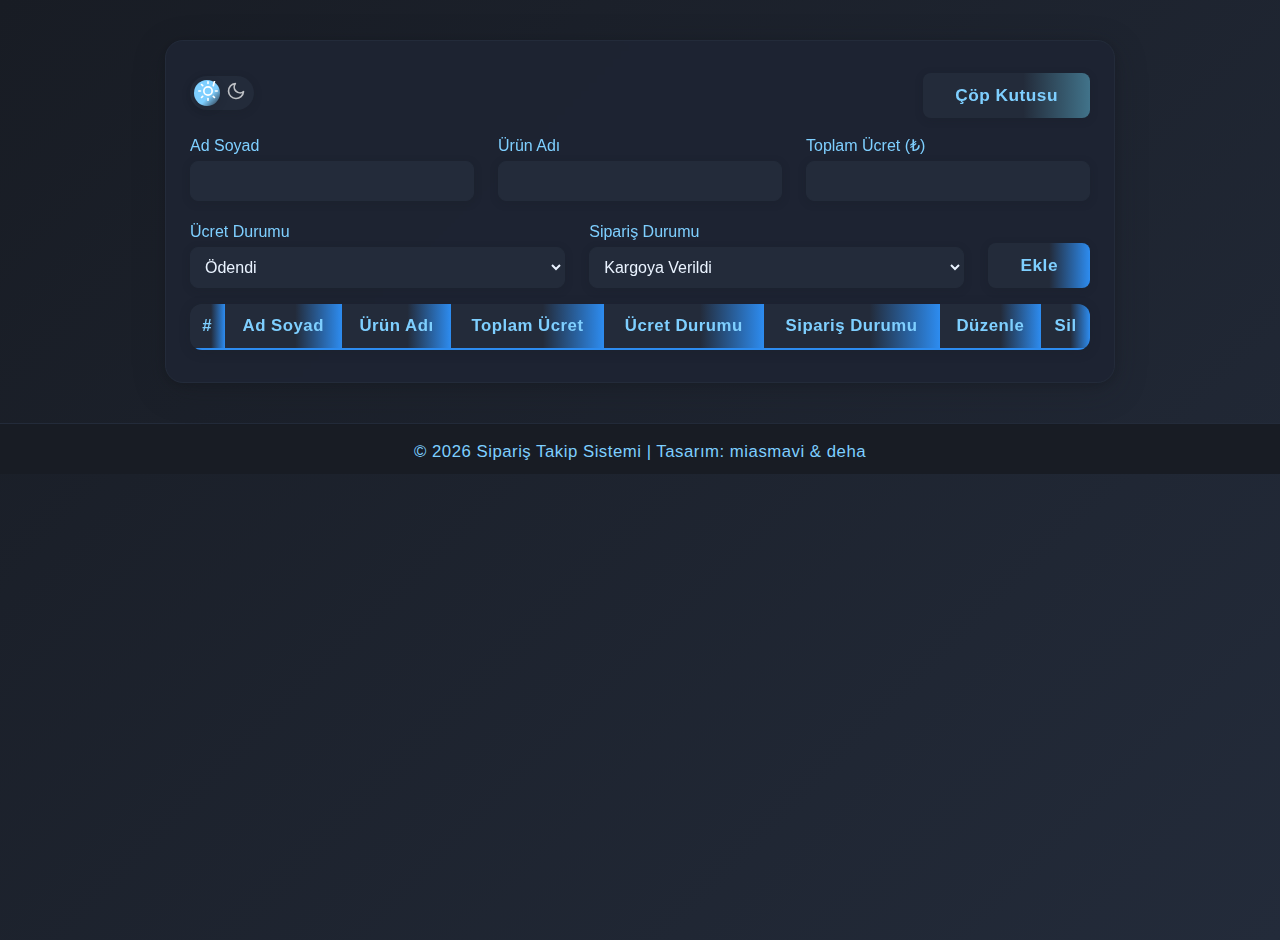
<file: index.html>
<!DOCTYPE html>
<html lang="tr">
<head>
    <meta charset="UTF-8">
    <meta name="viewport" content="width=device-width, initial-scale=1.0">
    <title>Sipariş Takip Sistemi</title>
    <link rel="stylesheet" href="style.css">
</head>
<body>
    <div class="container">
        <div style="display:flex;justify-content:space-between;align-items:center;margin-bottom:18px;gap:12px;">
            <div>
                    <label class="theme-toggle">
                        <input type="checkbox" id="themeSwitch">
                        <span class="slider">
                            <span class="icon sun">
                                <svg width="20" height="20" viewBox="0 0 24 24" fill="none" stroke="currentColor" stroke-width="2" stroke-linecap="round" stroke-linejoin="round"><circle cx="12" cy="12" r="5"/><line x1="12" y1="1" x2="12" y2="3"/><line x1="12" y1="21" x2="12" y2="23"/><line x1="4.22" y1="4.22" x2="5.64" y2="5.64"/><line x1="18.36" y1="18.36" x2="19.78" y2="19.78"/><line x1="1" y1="12" x2="3" y2="12"/><line x1="21" y1="12" x2="23" y2="12"/><line x1="4.22" y1="19.78" x2="5.64" y2="18.36"/><line x1="18.36" y1="5.64" x2="19.78" y1="4.22"/></svg>
                            </span>
                            <span class="icon moon">
                                <svg width="20" height="20" viewBox="0 0 24 24" fill="none" stroke="currentColor" stroke-width="2" stroke-linecap="round" stroke-linejoin="round"><path d="M21 12.79A9 9 0 1 1 11.21 3a7 7 0 0 0 9.79 9.79z"/></svg>
                            </span>
                        </span>
                    </label>
            </div>
            <button onclick="window.location.href='trash.html'" class="trash-btn">Çöp Kutusu</button>
        </div>
        <form id="orderForm">
            <div class="form-group">
                <label for="name">Ad Soyad</label>
                <input type="text" id="name" required maxlength="50">
            </div>
            <div class="form-group">
                <label for="product">Ürün Adı</label>
                <input type="text" id="product" required maxlength="50">
            </div>
            <div class="form-group">
                <label for="price">Toplam Ücret (₺)</label>
                <input type="number" id="price" required min="0">
            </div>
            <div class="form-group">
                <label for="payment">Ücret Durumu</label>
                <select id="payment" required>
                    <option value="Ödendi">Ödendi</option>
                    <option value="Ödenecek">Ödenecek</option>
                </select>
            </div>
            <div class="form-group">
                <label for="status">Sipariş Durumu</label>
                <select id="status" required>
                    <option value="Kargoya Verildi">Kargoya Verildi</option>
                    <option value="Kargoya Verilecek">Kargoya Verilecek</option>
                    <option value="Teslim Edildi">Teslim Edildi</option>
                </select>
            </div>
            <button type="submit">Ekle</button>
        </form>
        <div id="maxWarning" class="warning" style="display:none;">Maksimum 100 kayıt eklenebilir!</div>
        <table id="ordersTable">
            <thead>
                <tr>
                    <th>#</th>
                    <th>Ad Soyad</th>
                    <th>Ürün Adı</th>
                    <th>Toplam Ücret</th>
                    <th>Ücret Durumu</th>
                    <th>Sipariş Durumu</th>
                    <th>Düzenle</th>
                    <th>Sil</th>
                </tr>
            </thead>
            <tbody>
                <!-- Siparişler buraya gelecek -->
            </tbody>
        </table>
    </div>
    <div id="confirmModal" class="modal">
        <div class="modal-content">
            <p>Kaydı silmek istediğinize emin misiniz?</p>
            <button id="confirmDelete">Evet</button>
            <button id="cancelDelete">Hayır</button>
        </div>
    </div>
    <script src="app.js"></script>
    <footer class="footer">
        <div>© 2026 Sipariş Takip Sistemi | Tasarım: miasmavi & deha</div>
    </footer>
</body>
</html>
</file>
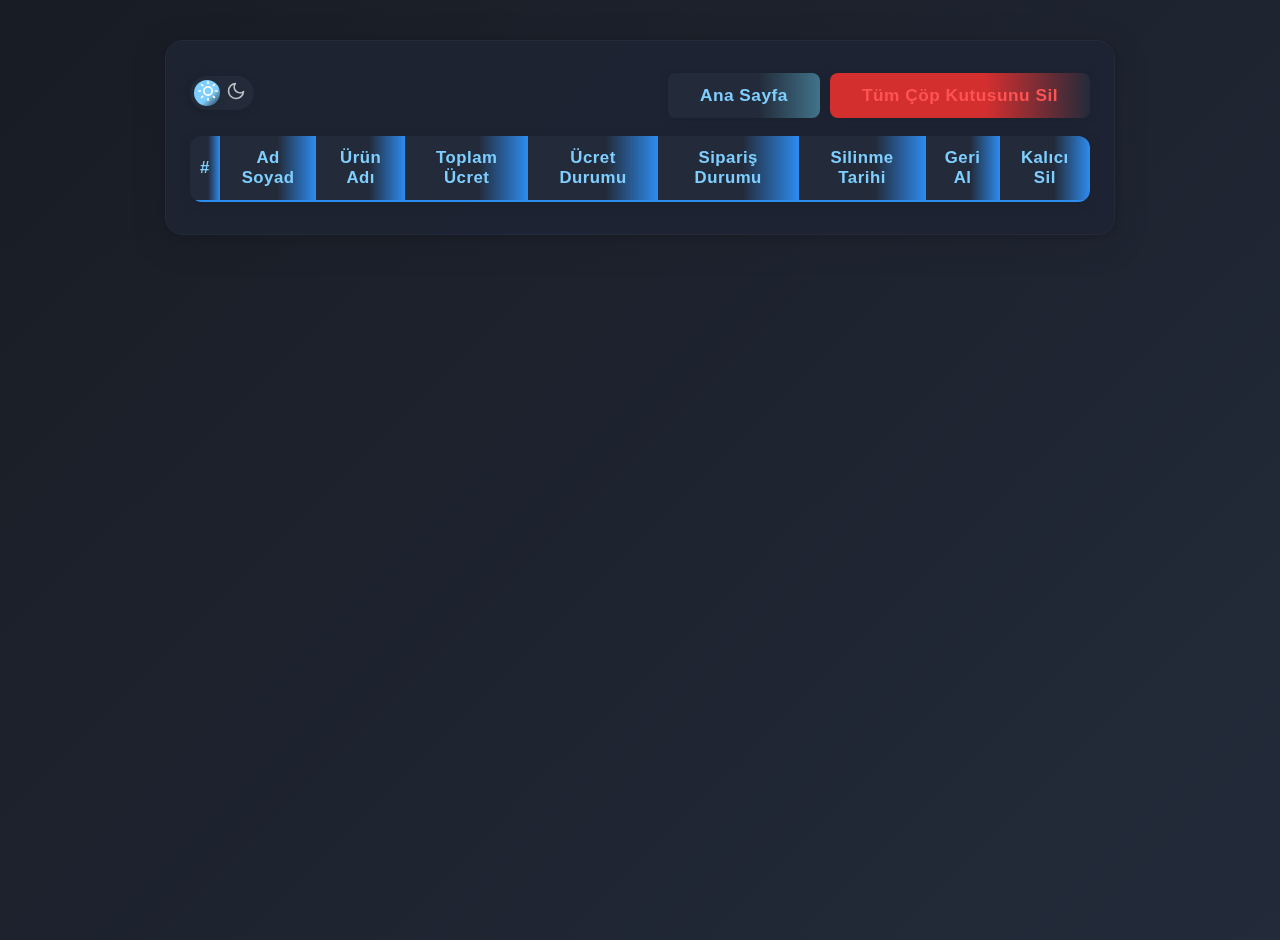
<file: trash.html>
<!DOCTYPE html>
<html lang="tr">
<head>
    <meta charset="UTF-8">
    <meta name="viewport" content="width=device-width, initial-scale=1.0">
    <title>Çöp Kutusu - Sipariş Takip</title>
    <link rel="stylesheet" href="style.css">
</head>
<body>
    <div class="container">
        <div style="display:flex;justify-content:space-between;align-items:center;margin-bottom:18px;gap:12px;">
            <div>
                <label class="theme-toggle">
                    <input type="checkbox" id="themeSwitch">
                    <span class="slider">
                        <span class="icon sun">
                            <svg width="20" height="20" viewBox="0 0 24 24" fill="none" stroke="currentColor" stroke-width="2" stroke-linecap="round" stroke-linejoin="round"><circle cx="12" cy="12" r="5"/><line x1="12" y1="1" x2="12" y2="3"/><line x1="12" y1="21" x2="12" y2="23"/><line x1="4.22" y1="4.22" x2="5.64" y2="5.64"/><line x1="18.36" y1="18.36" x2="19.78" y2="19.78"/><line x1="1" y1="12" x2="3" y2="12"/><line x1="21" y1="12" x2="23" y2="12"/><line x1="4.22" y1="19.78" x2="5.64" y2="18.36"/><line x1="18.36" y1="5.64" x2="19.78" y2="4.22"/></svg>
                        </span>
                        <span class="icon moon">
                            <svg width="20" height="20" viewBox="0 0 24 24" fill="none" stroke="currentColor" stroke-width="2" stroke-linecap="round" stroke-linejoin="round"><path d="M21 12.79A9 9 0 1 1 11.21 3a7 7 0 0 0 9.79 9.79z"/></svg>
                        </span>
                    </span>
                </label>
            </div>
            <div style="display:flex;gap:10px;">
                <button onclick="window.location.href='index.html'" class="trash-btn">Ana Sayfa</button>
                <button id="emptyTrash" class="trash-btn" style="background:linear-gradient(90deg,#d32f2f 60%,#232b3a 100%);color:#ff5252;">Tüm Çöp Kutusunu Sil</button>
            </div>
        </div>
        <table id="trashTable">
            <thead>
                <tr>
                    <th>#</th>
                    <th>Ad Soyad</th>
                    <th>Ürün Adı</th>
                    <th>Toplam Ücret</th>
                    <th>Ücret Durumu</th>
                    <th>Sipariş Durumu</th>
                    <th>Silinme Tarihi</th>
                    <th>Geri Al</th>
                    <th>Kalıcı Sil</th>
                </tr>
            </thead>
            <tbody>
                <!-- Çöp kutusu kayıtları buraya gelecek -->
            </tbody>
        </table>
    </div>
    <div id="confirmTrashModal" class="modal">
        <div class="modal-content">
            <p id="trashModalText">Bu işlemi onaylıyor musunuz?</p>
            <button id="confirmTrashDelete">Evet</button>
            <button id="cancelTrashDelete">Hayır</button>
        </div>
    </div>
    <script src="trash.js"></script>
</body>
</html>
</file>
<file: style.css>
/* Modern tema switch (ikonlu, animasyonlu) */
.theme-toggle {
    position: relative;
    display: inline-block;
    width: 64px;
    height: 34px;
    margin-right: 8px;
}
.theme-toggle input {
    opacity: 0;
    width: 0;
    height: 0;
}
.slider {
    position: absolute;
    cursor: pointer;
    top: 0; left: 0; right: 0; bottom: 0;
    background: #232b3a;
    border-radius: 34px;
    transition: background 0.4s;
    box-shadow: 0 2px 8px rgba(24,28,36,0.18);
    display: flex;
    align-items: center;
    justify-content: space-between;
    padding: 0 8px;
}
.slider .icon {
    z-index: 2;
    color: #fff;
    transition: color 0.3s;
}
.slider .sun {
    opacity: 1;
    transition: opacity 0.3s;
}
.slider .moon {
    opacity: 0.7;
    transition: opacity 0.3s;
}
.theme-toggle input:checked + .slider {
    background: #eaf3ff;
}
.theme-toggle input:checked + .slider .sun {
    color: #232b3a;
    opacity: 0.7;
}
.theme-toggle input:checked + .slider .moon {
    color: #232b3a;
    opacity: 1;
}
.slider:before {
    content: "";
    position: absolute;
    left: 4px;
    top: 4px;
    width: 26px;
    height: 26px;
    background: linear-gradient(135deg, #7ecfff 60%, #232b3a 100%);
    border-radius: 50%;
    transition: transform 0.4s, background 0.4s;
    box-shadow: 0 2px 8px rgba(24,28,36,0.18);
    z-index: 1;
}
.theme-toggle input:checked + .slider:before {
    transform: translateX(30px);
    background: linear-gradient(135deg, #ffd600 60%, #eaf3ff 100%);
}
.light .theme-toggle .slider {
    background: #eaf3ff;
}
.light .theme-toggle .slider .sun {
    color: #232b3a;
    opacity: 1;
}
.light .theme-toggle .slider .moon {
    color: #232b3a;
    opacity: 0.7;
}
.light .theme-toggle input:checked + .slider .moon {
    color: #232b3a;
    opacity: 1;
}
.light .theme-toggle input:checked + .slider .sun {
    color: #232b3a;
    opacity: 0.7;
}
/* Footer stil */
.footer {
    width: 100%;
    text-align: center;
    padding: 18px 0 12px 0;
    font-size: 1.05rem;
    color: #7ecfff;
    background: #181c24;
    border-top: 1.5px solid #232b3a;
    margin-top: 32px;
    letter-spacing: 0.5px;
}
.light .footer {
    color: #2d8cf0;
    background: #eaf3ff;
    border-top: 1.5px solid #b3d1ff;
}
/* Tema switch tasarımı */
.theme-switch-label {
    display: flex;
    align-items: center;
    gap: 8px;
    font-size: 1.08rem;
    color: #7ecfff;
    font-weight: 600;
    cursor: pointer;
}
.theme-switch-text {
    margin-left: 6px;
    user-select: none;
}

body.light {
    background: linear-gradient(135deg, #eaf3ff 0%, #b3d1ff 100%);
    color: #232b3a;
}
.light .container {
    background: #fff;
    border: 1.5px solid #b3d1ff;
    box-shadow: 0 8px 32px rgba(40,180,249,0.10), 0 2px 12px rgba(0,0,0,0.08);
}
.light h1 {
    color: #2d8cf0;
    text-shadow: 0 2px 8px #b3d1ff;
}
.light label {
    color: #2d8cf0;
}
.light input, .light select {
    background: #eaf3ff;
    color: #232b3a;
    border: 1.5px solid #b3d1ff;
    box-shadow: 0 2px 8px rgba(40,180,249,0.08);
}
.light input:focus, .light select:focus {
    border-color: #2d8cf0;
    box-shadow: 0 0 0 2px #2d8cf0;
    background: #fff;
}
.light button[type="submit"] {
    background: linear-gradient(90deg, #2d8cf0 60%, #b3d1ff 100%);
    color: #fff;
}
.light button[type="submit"]:hover {
    background: linear-gradient(90deg, #1769aa 60%, #2d8cf0 100%);
}
.light .trash-btn {
    background: linear-gradient(90deg, #b3d1ff 60%, #2d8cf0 100%);
    color: #2d8cf0;
}
.light .trash-btn:hover {
    background: linear-gradient(90deg, #2d8cf0 60%, #b3d1ff 100%);
    color: #fff;
}
.light table {
    background: #fff;
    box-shadow: 0 2px 12px rgba(40,180,249,0.08);
}
.light th {
    background: linear-gradient(90deg, #b3d1ff 60%, #2d8cf0 100%);
    color: #2d8cf0;
    border-bottom: 2px solid #2d8cf0;
}
.light tr:hover td {
    background: #eaf3ff;
    color: #2d8cf0;
}
.light button.edit {
    background: linear-gradient(90deg, #fff176 60%, #ffd600 100%);
    color: #333;
}
.light button.edit:hover {
    background: linear-gradient(90deg, #ffd600 60%, #fff176 100%);
    color: #232b3a;
}
.light button.delete {
    background: linear-gradient(90deg, #ff5252 60%, #d32f2f 100%);
    color: #fff;
}
.light button.delete:hover {
    background: linear-gradient(90deg, #d32f2f 60%, #ff5252 100%);
}
.light .modal {
    background: rgba(40,180,249,0.10);
}
.light .modal-content {
    background: #fff;
    color: #2d8cf0;
    box-shadow: 0 8px 32px rgba(40,180,249,0.10), 0 2px 12px rgba(0,0,0,0.08);
}
.light .modal-content button {
    color: #2d8cf0;
}
.light #confirmDelete {
    background: linear-gradient(90deg, #ff5252 60%, #d32f2f 100%);
    color: #fff;
}
.light #cancelDelete {
    background: #b3d1ff;
    color: #2d8cf0;
    border: 1px solid #2d8cf0;
}
.light #cancelDelete:hover {
    background: #eaf3ff;
    color: #2d8cf0;
}
.light tbody {
    background-color: #eaf3ff;
}
/* Çöp Kutusu butonu için özel dark stil */
.trash-btn {
    background: linear-gradient(90deg, #232b3a 60%, #41738a 100%);
    color: #7ecfff;
    border: none;
    border-radius: 8px;
    padding: 12px 32px;
    font-size: 1.08rem;
    cursor: pointer;
    font-weight: 600;
    letter-spacing: 0.5px;
    box-shadow: 0 2px 8px rgba(24,28,36,0.18);
    margin-bottom: 0;
    transition: background 0.3s, color 0.2s, transform 0.2s;
    animation: fadeInUp 1.2s;
}
.trash-btn:hover {
    background: linear-gradient(90deg, #41738a 60%, #232b3a 100%);
    color: #fff;
    transform: scale(1.06);
}
body {
    font-family: 'Fira Mono', 'Consolas', 'Menlo', 'Segoe UI', Arial, sans-serif;
    background: linear-gradient(135deg, #181c24 0%, #232b3a 100%);
    color: #eaf3ff;
    margin: 0;
    padding: 0;
    min-height: 100vh;
    animation: gradientMove 8s ease-in-out infinite alternate;
}
.container {
    max-width: 900px;
    margin: 40px auto;
    background: rgba(30,36,50,0.98);
    border-radius: 18px;
    box-shadow: 0 8px 32px rgba(24,28,36,0.28), 0 2px 12px rgba(0,0,0,0.18);
    padding: 32px 24px;
    backdrop-filter: blur(2px);
    border: 1.5px solid #232b3a;
    animation: fadeInUp 1.2s;
}
h1 {
    text-shadow: 0 2px 8px #232b3a;
    letter-spacing: 1px;
    font-weight: 700;
    font-size: 2.2rem;
    color: #7ecfff;
    animation: fadeInDown 1s;
    text-align: center;
    margin-bottom: 24px;
}
label {
    margin-bottom: 6px;
    color: #7ecfff;
    font-weight: 500;
    font-family: inherit;
}
input, select {
    padding: 10px;
    border: 1.5px solid #232b3a;
    border-radius: 8px;
    font-size: 1rem;
    background: #232b3a;
    color: #eaf3ff;
    transition: box-shadow 0.3s, border 0.3s, background 0.3s;
    box-shadow: 0 2px 8px rgba(24,28,36,0.18);
}
input:focus, select:focus {
    outline: none;
    border-color: #7ecfff;
    box-shadow: 0 0 0 2px #7ecfff;
    background: #181c24;
}
button[type="submit"] {
    background: linear-gradient(90deg, #232b3a 60%, #2d8cf0 100%);
    color: #7ecfff;
    border: none;
    border-radius: 8px;
    padding: 12px 32px;
    font-size: 1.08rem;
    cursor: pointer;
    margin-top: 24px;
    box-shadow: 0 2px 8px rgba(24,28,36,0.18);
    font-weight: 600;
    letter-spacing: 0.5px;
    transition: background 0.3s, transform 0.2s;
    animation: fadeInUp 1.2s;
}
button[type="submit"]:hover {
    background: linear-gradient(90deg, #2d8cf0 60%, #232b3a 100%);
    color: #fff;
    transform: scale(1.06);
}
.warning {
    color: #ff5252;
    text-align: center;
    margin-bottom: 16px;
    font-weight: bold;
}
table {
    width: 100%;
    border-collapse: collapse;
    margin-top: 16px;
    background: rgba(30,36,50,0.98);
    border-radius: 12px;
    overflow: hidden;
    box-shadow: 0 2px 12px rgba(24,28,36,0.18);
    animation: fadeIn 1.5s;
}
th, td {
    padding: 12px 10px;
    border-bottom: 1px solid #232b3a;
    text-align: center;
    font-size: 1.05rem;
    transition: background 0.3s;
}
th {
    background: linear-gradient(90deg, #232b3a 60%, #2d8cf0 100%);
    color: #7ecfff;
    font-weight: 600;
    letter-spacing: 0.5px;
    border-bottom: 2px solid #2d8cf0;
}
tr:hover td {
    background: #232b3a;
    color: #7ecfff;
}
tr:last-child td {
    border-bottom: none;
}
button.edit, button.delete {
    padding: 8px 18px;
    border-radius: 8px;
    border: none;
    cursor: pointer;
    font-size: 1rem;
    font-weight: 500;
    box-shadow: 0 2px 8px rgba(24,28,36,0.18);
    transition: background 0.3s, transform 0.2s;
}
button.edit {
    background: linear-gradient(90deg, #232b3a 60%, #ffd600 100%);
    color: #ffd600;
}
button.edit:hover {
    background: linear-gradient(90deg, #ffd600 60%, #232b3a 100%);
    color: #232b3a;
    transform: scale(1.08);
}
button.delete {
    background: linear-gradient(90deg, #d32f2f 60%, #232b3a 100%);
    color: #ff5252;
}
button.delete:hover {
    background: linear-gradient(90deg, #232b3a 60%, #d32f2f 100%);
    color: #fff;
    transform: scale(1.08);
}
@keyframes fadeIn {
    from { opacity: 0; transform: translateY(20px); }
    to { opacity: 1; transform: translateY(0); }
}
@keyframes fadeInUp {
    from { opacity: 0; transform: translateY(40px); }
    to { opacity: 1; transform: translateY(0); }
}
@keyframes fadeInDown {
    from { opacity: 0; transform: translateY(-40px); }
    to { opacity: 1; transform: translateY(0); }
}
@keyframes gradientMove {
    0% { background-position: 0% 50%; }
    100% { background-position: 100% 50%; }
}
.modal {
    display: none;
    position: fixed;
    z-index: 999;
    left: 0; top: 0;
    width: 100vw; height: 100vh;
    background: rgba(24,28,36,0.85);
    justify-content: center;
    align-items: center;
    animation: fadeIn 0.5s;
}
.modal-content {
    background: #232b3a;
    padding: 32px 24px;
    border-radius: 14px;
    box-shadow: 0 8px 32px rgba(24,28,36,0.28), 0 2px 12px rgba(0,0,0,0.18);
    text-align: center;
    animation: fadeInUp 0.7s;
    color: #7ecfff;
}
.modal-content button {
    margin: 0 12px;
    padding: 10px 24px;
    border-radius: 8px;
    border: none;
    font-size: 1.05rem;
    cursor: pointer;
    font-weight: 500;
    box-shadow: 0 2px 8px rgba(24,28,36,0.18);
    transition: background 0.3s, transform 0.2s;
}
#confirmDelete {
    background: linear-gradient(90deg, #d32f2f 60%, #232b3a 100%);
    color: #ff5252;
}
#confirmDelete:hover {
    background: linear-gradient(90deg, #232b3a 60%, #d32f2f 100%);
    color: #fff;
    transform: scale(1.08);
}
#cancelDelete {
    background: #232b3a;
    color: #7ecfff;
    border: 1px solid #7ecfff;
}
#cancelDelete:hover {
    background: #181c24;
    color: #fff;
    transform: scale(1.08);
}
/* Form hizalama ve düzen */
form {
    display: flex;
    flex-wrap: wrap;
    gap: 18px 24px;
    align-items: flex-end;
}
.form-group {
    flex: 1 1 220px;
    display: flex;
    flex-direction: column;
    justify-content: flex-end;
    margin-bottom: 0;
    min-width: 180px;
}
form input, form select {
    width: 100%;
    box-sizing: border-box;
}
@media (max-width: 900px) {
    form {
        gap: 12px 8px;
    }
    .form-group {
        flex: 1 1 100%;
        min-width: 120px;
    }
}
@media (max-width: 700px) {
    form {
        gap: 10px 4px;
    }
    .form-group {
        min-width: 90px;
    }
}
@media (max-width: 600px) {
    form {
        flex-direction: column;
        gap: 8px;
        align-items: stretch;
    }
    .form-group {
        min-width: 0;
    }
}
@media (max-width: 900px) {
    .container {
        max-width: 98vw;
        padding: 16px 4vw;
    }
}
@media (max-width: 700px) {
    .container {
        padding: 10px 2vw;
    }
    h1 {
        font-size: 1.3rem;
    }
    .footer {
        font-size: 0.98rem;
    }
    .theme-toggle {
        width: 48px;
        height: 26px;
    }
    .slider:before {
        width: 18px;
        height: 18px;
        left: 3px;
        top: 4px;
    }
    .theme-toggle input:checked + .slider:before {
        transform: translateX(18px);
    }
}
@media (max-width: 600px) {
    .container {
        padding: 8px 1vw;
        border-radius: 8px;
    }
    form {
        flex-direction: column;
        gap: 8px;
    }
    th, td {
        padding: 5px 1px;
        font-size: 0.92rem;
    }
    .modal-content {
        padding: 12px 2px;
        border-radius: 8px;
    }
    button[type="submit"], .trash-btn {
        padding: 8px 10px;
        font-size: 0.95rem;
    }
    .theme-toggle {
        width: 38px;
        height: 20px;
    }
    .slider:before {
        width: 12px;
        height: 12px;
        left: 2px;
        top: 3px;
    }
    .theme-toggle input:checked + .slider:before {
        transform: translateX(10px);
    }
    .footer {
        font-size: 0.92rem;
        padding: 10px 0 8px 0;
    }
    table {
        font-size: 0.92rem;
    }
}
tbody {
    background-color: #181c24;
    transition: background 0.3s;
}
</file>
